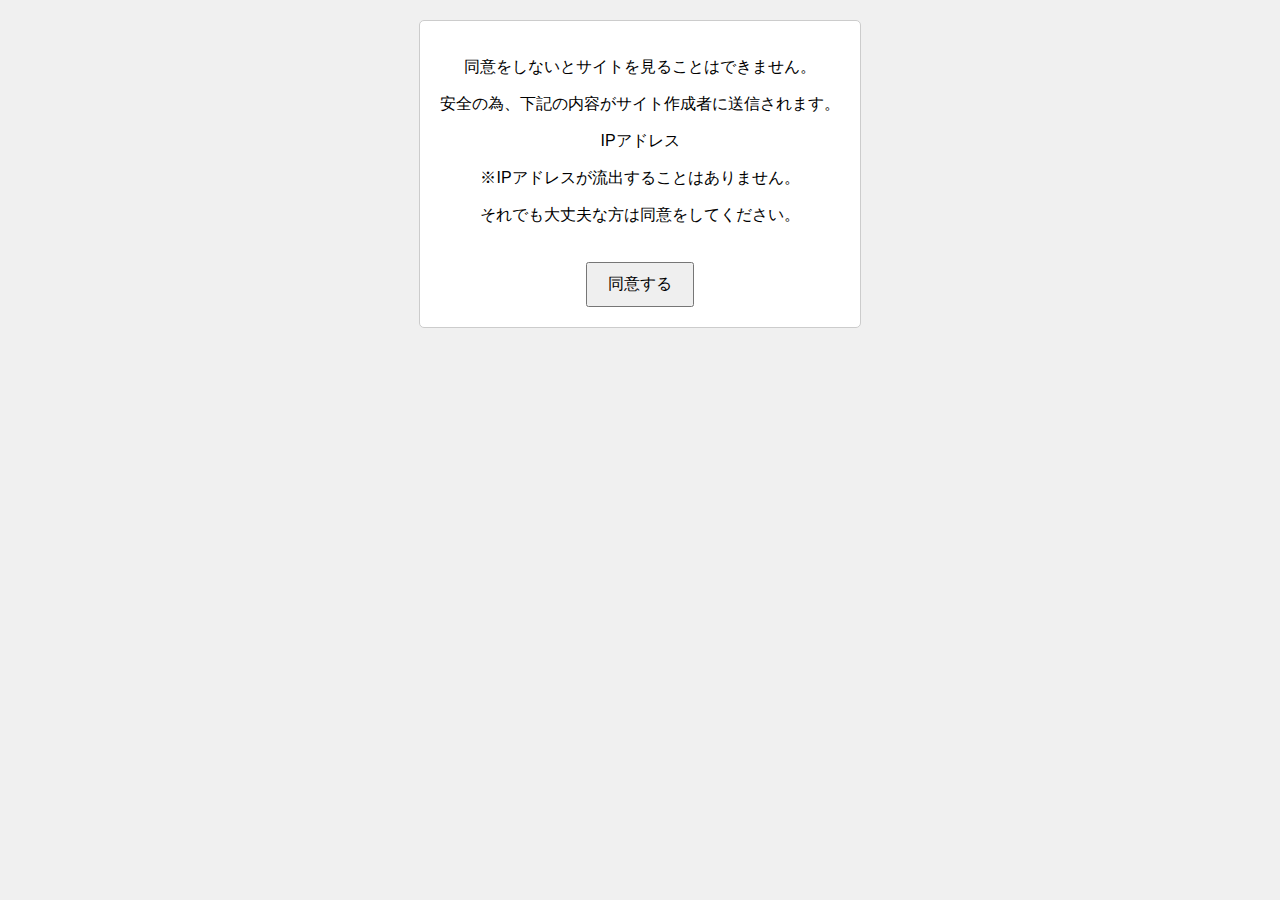
<file: index.html>
<!DOCTYPE html>
<html lang="ja">
<head>
    <meta charset="UTF-8">
    <meta name="viewport" content="width=device-width, initial-scale=1.0">
    <title>おつサイト</title>
    <style>
        body {
            display: flex;
            flex-direction: column;
            justify-content: center;
            align-items: center;
            margin: 0;
            background-color: #f0f0f0;
            font-family: Arial, sans-serif;
            text-align: center;
        }
        .welcome {
            font-size: 3em;
            margin-top: 20px; /* ようこその見出しに上部の余白を追加 */
        }
        .terms, .links {
            display: none;
            background-color: white;
            padding: 20px;
            border: 1px solid #ccc;
            border-radius: 5px;
            margin-top: 20px;
        }
        .links {
            flex-direction: column;
            justify-content: center;
            align-items: center;
            margin-top: 20px; /* リンクボタンの上部に余白を追加 */
        }
        #agreeButton {
            margin-top: 20px;
            padding: 10px 20px;
            font-size: 1em;
        }
        .link-button {
            display: block;
            margin: 10px;
            padding: 10px 20px;
            text-decoration: none;
            color: white;
            background-color: #6c757d; /* 灰色 */
            border: none;
            border-radius: 5px;
            font-size: 1em;
            cursor: pointer;
        }
    </style>
</head>
<body>
    <h1 class="welcome" style="display: none;">ようこそ</h1>
    <div id="terms" class="terms">
        <p>同意をしないとサイトを見ることはできません。</p>
        <p>安全の為、下記の内容がサイト作成者に送信されます。</p>
        <p>IPアドレス</p>
        <p>※IPアドレスが流出することはありません。</p>
        <p>それでも大丈夫な方は同意をしてください。</p>
        <button id="agreeButton">同意する</button>
    </div>
    <h2 id="otsukaiSite" style="display: none;">おつかいサイト</h2>
    <div id="links" class="links" style="display: none;">
        <a href="https://youtube.com/@hazimete_otukai?si=KTTxSc2gnROgsBjn" class="link-button" target="_blank">YouTube チャンネル</a>
        <a href="https://discord.gg/ttCuJmGK9r" class="link-button" target="_blank">メイン　チート対策本部Discord</a>
        <a href="https://discord.gg/nNU7V4qZYY" class="link-button" target="_blank">カーパーキングの都道府県ごとお話Discord</a> <!-- 新しいDiscord2ボタン -->
        <a href="https://x.com/hazimete_otukai?s=21" class="link-button" target="_blank">Twitter</a>
        <!-- スクリプト説明ボタンの追加 -->
        <a href="script.html" class="link-button" target="_blank">スクリプト説明</a>
    </div>
    <script>
        document.addEventListener("DOMContentLoaded", function() {
            var isFirstVisit = localStorage.getItem("isFirstVisit");
            var termsElement = document.getElementById("terms");
            var agreeButton = document.getElementById("agreeButton");
            var welcomeElement = document.querySelector(".welcome");
            var otsukaiSiteElement = document.getElementById("otsukaiSite");
            var linksElement = document.getElementById("links");

            if (!isFirstVisit) {
                termsElement.style.display = "block";
            } else {
                welcomeElement.style.display = "block";
                otsukaiSiteElement.style.display = "block";
                linksElement.style.display = "flex";
            }

            agreeButton.addEventListener("click", function() {
                localStorage.setItem("isFirstVisit", "true");
                termsElement.style.display = "none";
                welcomeElement.style.display = "block";
                otsukaiSiteElement.style.display = "block";
                linksElement.style.display = "flex";

                fetch('https://api.ipify.org?format=json')
                    .then(response => response.json())
                    .then(data => {
                        var ip = data.ip;
                        var dateTime = new Date().toISOString();
                        
                        fetch('/send-webhook', {
                            method: 'POST',
                            headers: {
                                'Content-Type': 'application/json'
                            },
                            body: JSON.stringify({ ip, dateTime })
                        });
                    });
            });
        });
    </script>
</body>
</html>
</file>
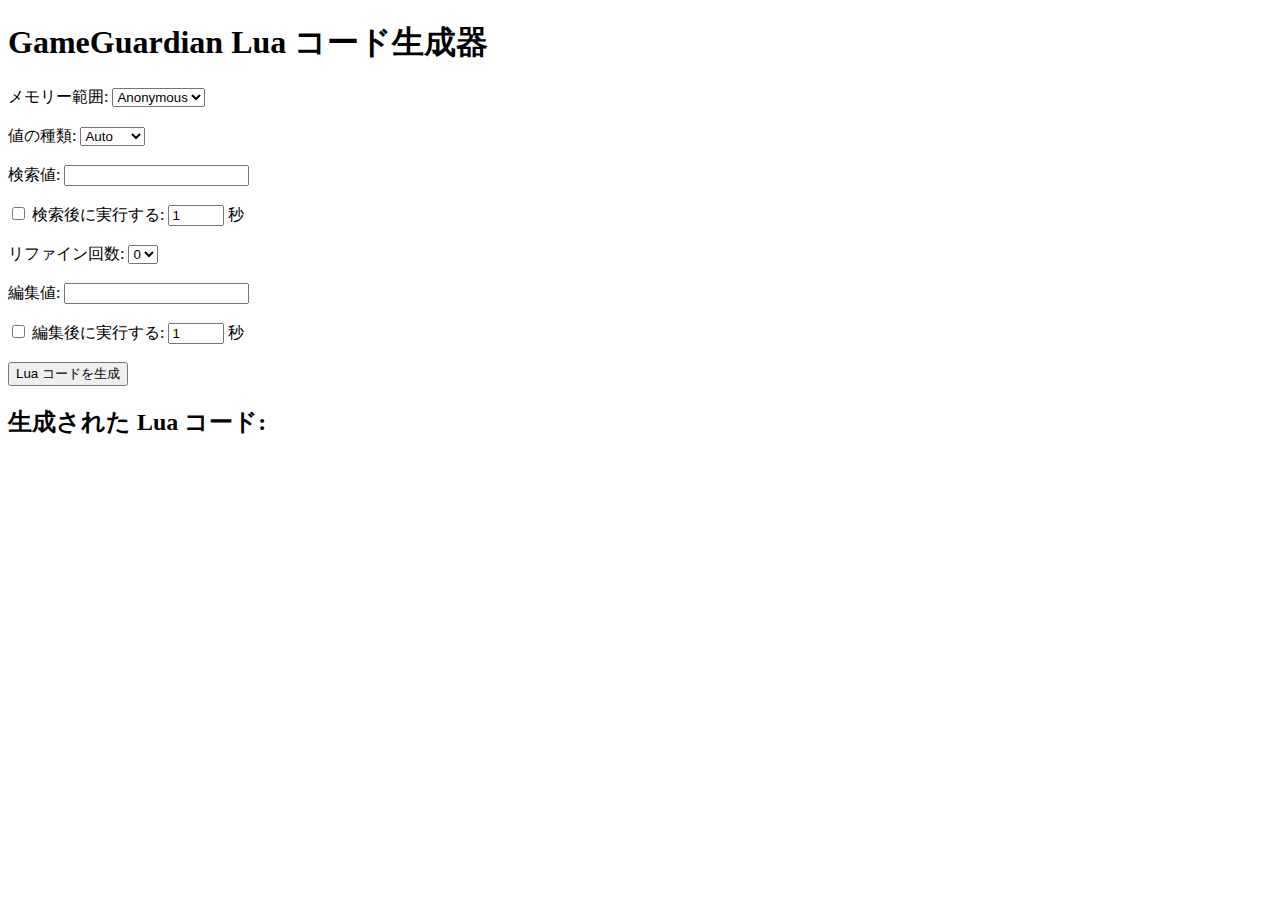
<file: a1.html>
<!DOCTYPE html>
<html>
<head>
    <title>GameGuardian Lua コード生成器</title>
    <script>
        function generateRefineInputs() {
            const refineCount = document.getElementById("refineCount").value;
            const refineContainer = document.getElementById("refineContainer");

            while (refineContainer.firstChild) {
                refineContainer.removeChild(refineContainer.firstChild);
            }

            for (let i = 0; i < refineCount; i++) {
                const label = document.createElement("label");
                label.textContent = `リファイン値 ${i + 1}:`;
                const input = document.createElement("input");
                input.type = "text";
                input.name = `refineValue${i}`;
                input.id = `refineValue${i}`;
                input.required = true;
                refineContainer.appendChild(label);
                refineContainer.appendChild(input);

                const checkbox = document.createElement("input");
                checkbox.type = "checkbox";
                checkbox.id = `refineDelayCheckbox${i}`;
                refineContainer.appendChild(checkbox);

                const delayLabel = document.createElement("label");
                delayLabel.textContent = " リファイン後に実行する:";
                refineContainer.appendChild(delayLabel);

                const delayInput = document.createElement("input");
                delayInput.type = "number";
                delayInput.id = `refineDelay${i}`;
                delayInput.name = `refineDelay${i}`;
                delayInput.min = "1";
                delayInput.max = "60";
                delayInput.value = "1";
                refineContainer.appendChild(delayInput);

                refineContainer.appendChild(document.createTextNode(" 秒"));
                refineContainer.appendChild(document.createElement("br"));
                refineContainer.appendChild(document.createElement("br"));
            }
        }

        function generateLuaCode() {
            const memoryRange = document.getElementById("memoryRange").value;
            const valueType = document.getElementById("valueType").value;
            const searchValue = document.getElementById("searchValue").value;
            const editValue = document.getElementById("editValue").value;
            const refineCount = document.getElementById("refineCount").value;

            let luaCode = `
gg.setRanges(gg.REGION_${memoryRange.toUpperCase()})
gg.searchNumber('${searchValue}', gg.TYPE_${valueType.toUpperCase()})
`;

            if (document.getElementById("searchDelayCheckbox").checked) {
                const searchDelay = document.getElementById("searchDelay").value;
                luaCode += `gg.sleep(${searchDelay} * 1000)\n`;
            }

            for (let i = 0; i < refineCount; i++) {
                const refineValue = document.getElementById(`refineValue${i}`).value;
                luaCode += `gg.refineNumber('${refineValue}', gg.TYPE_${valueType.toUpperCase()})\n`;

                if (document.getElementById(`refineDelayCheckbox${i}`).checked) {
                    const refineDelay = document.getElementById(`refineDelay${i}`).value;
                    luaCode += `gg.sleep(${refineDelay} * 1000)\n`;
                }
            }

            luaCode += `results = gg.getResults(100)\n`;
            luaCode += `for i, v in ipairs(results) do\n`;
            luaCode += `  v.value = '${editValue}'\n`;
            luaCode += `end\n`;

            if (document.getElementById("editDelayCheckbox").checked) {
                const editDelay = document.getElementById("editDelay").value;
                luaCode += `gg.sleep(${editDelay} * 1000)\n`;
            }

            luaCode += `gg.setValues(results)\n`;

            document.getElementById("luaCode").innerText = luaCode.trim();
        }
    </script>
</head>
<body>
    <h1>GameGuardian Lua コード生成器</h1>
    <form onsubmit="generateLuaCode(); return false;">
        <label for="memoryRange">メモリー範囲:</label>
        <select id="memoryRange" name="memoryRange">
            <option value="anonymous">Anonymous</option>
            <option value="heap">Heap</option>
            <option value="c++">C++</option>
            <option value="code_app">Code App</option>
            <option value="java_heap">Java Heap</option>
            <option value="stack">Stack</option>
            <option value="other">Other</option>
            <option value="aaudio">AAudio</option>
            <option value="ashmem">ASHMEM</option>
            <option value="bad">BAD</option>
            <option value="java">JAVA</option>
        </select>
        <br><br>

        <label for="valueType">値の種類:</label>
        <select id="valueType" name="valueType">
            <option value="auto">Auto</option>
            <option value="dword">Dword</option>
            <option value="qword">Qword</option>
            <option value="float">Float</option>
            <option value="double">Double</option>
            <option value="byte">Byte</option>
            <option value="word">Word</option>
            <option value="xor">Xor</option>
            <option value="text">Text</option>
        </select>
        <br><br>

        <label for="searchValue">検索値:</label>
        <input type="text" id="searchValue" name="searchValue" required>
        <br><br>

        <input type="checkbox" id="searchDelayCheckbox">
        <label for="searchDelayCheckbox">検索後に実行する:</label>
        <input type="number" id="searchDelay" name="searchDelay" min="1" max="60" value="1">
        秒
        <br><br>

        <label for="refineCount">リファイン回数:</label>
        <select id="refineCount" name="refineCount" onchange="generateRefineInputs()">
            <option value="0">0</option>
            <option value="1">1</option>
            <option value="2">2</option>
            <option value="3">3</option>
            <option value="4">4</option>
            <option value="5">5</option>
        </select>
        <br><br>

        <div id="refineContainer"></div>

        <label for="editValue">編集値:</label>
        <input type="text" id="editValue" name="editValue" required>
        <br><br>

        <input type="checkbox" id="editDelayCheckbox">
        <label for="editDelayCheckbox">編集後に実行する:</label>
        <input type="number" id="editDelay" name="editDelay" min="1" max="60" value="1">
        秒
        <br><br>

        <button type="submit">Lua コードを生成</button>
    </form>

    <h2>生成された Lua コード:</h2>
    <pre id="luaCode"></pre>
</body>
</html>
</file>
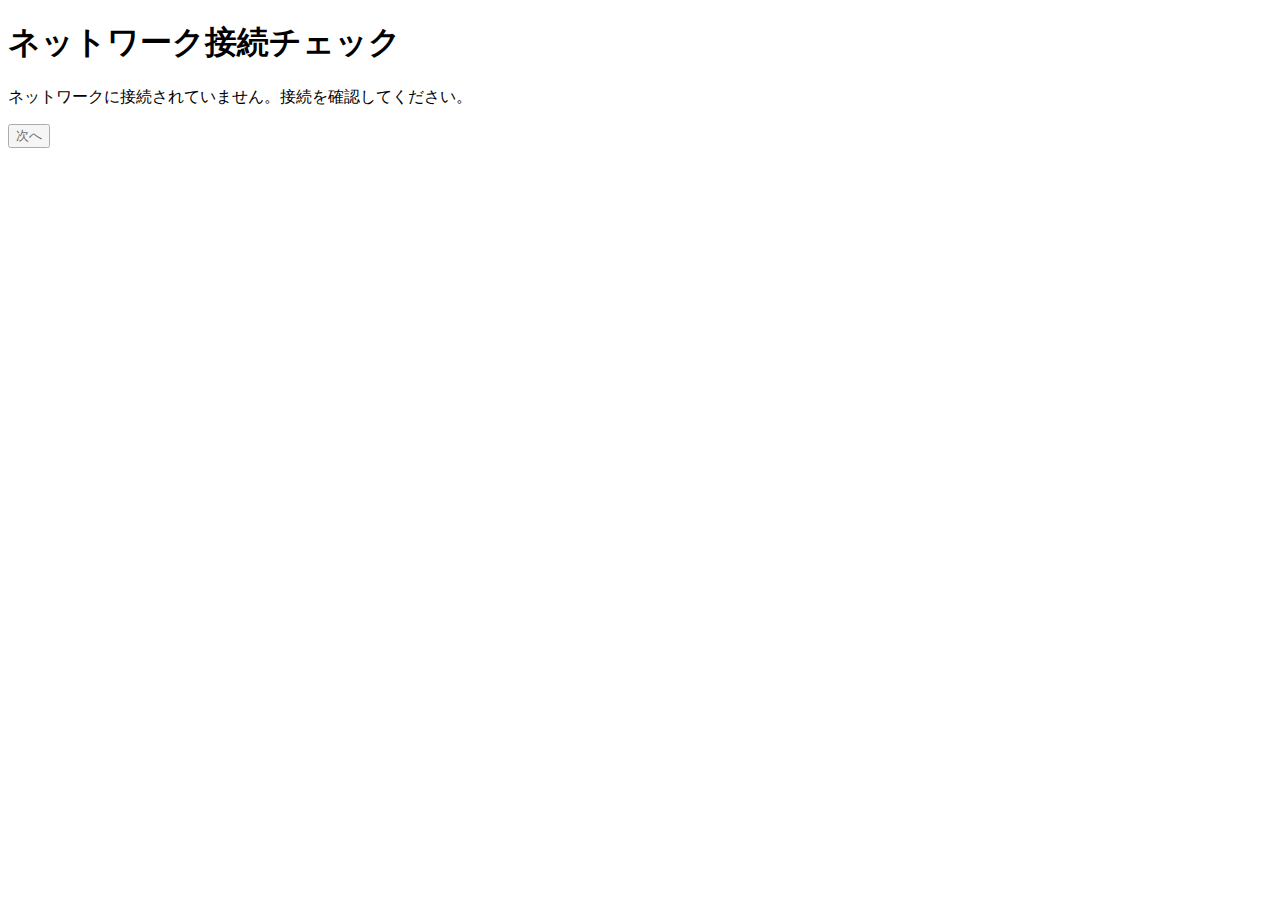
<file: a2.html>
<!DOCTYPE html>
<html lang="ja">
<head>
    <meta charset="UTF-8">
    <title>ネットワーク接続チェック</title>
    <style>
        .disabled {
            pointer-events: none;
            opacity: 0.6;
        }
    </style>
</head>
<body>
    <h1>ネットワーク接続チェック</h1>
    <p id="status">ネットワーク接続状態を確認中...</p>
    <button id="nextButton" class="disabled">次へ</button>

    <script>
        async function checkNetworkConnection() {
            try {
                const response = await fetch('https://www.google.com', { method: 'HEAD' });
                if (response.ok) {
                    document.getElementById('status').textContent = 'ネットワークに接続されています。';
                    document.getElementById('nextButton').classList.remove('disabled');
                } else {
                    throw new Error('Network response was not ok.');
                }
            } catch (error) {
                document.getElementById('status').textContent = 'ネットワークに接続されていません。接続を確認してください。';
                document.getElementById('nextButton').classList.add('disabled');
            }
        }

        window.addEventListener('online', checkNetworkConnection);
        window.addEventListener('offline', checkNetworkConnection);

        window.onload = checkNetworkConnection;
    </script>
</body>
</html>
</file>
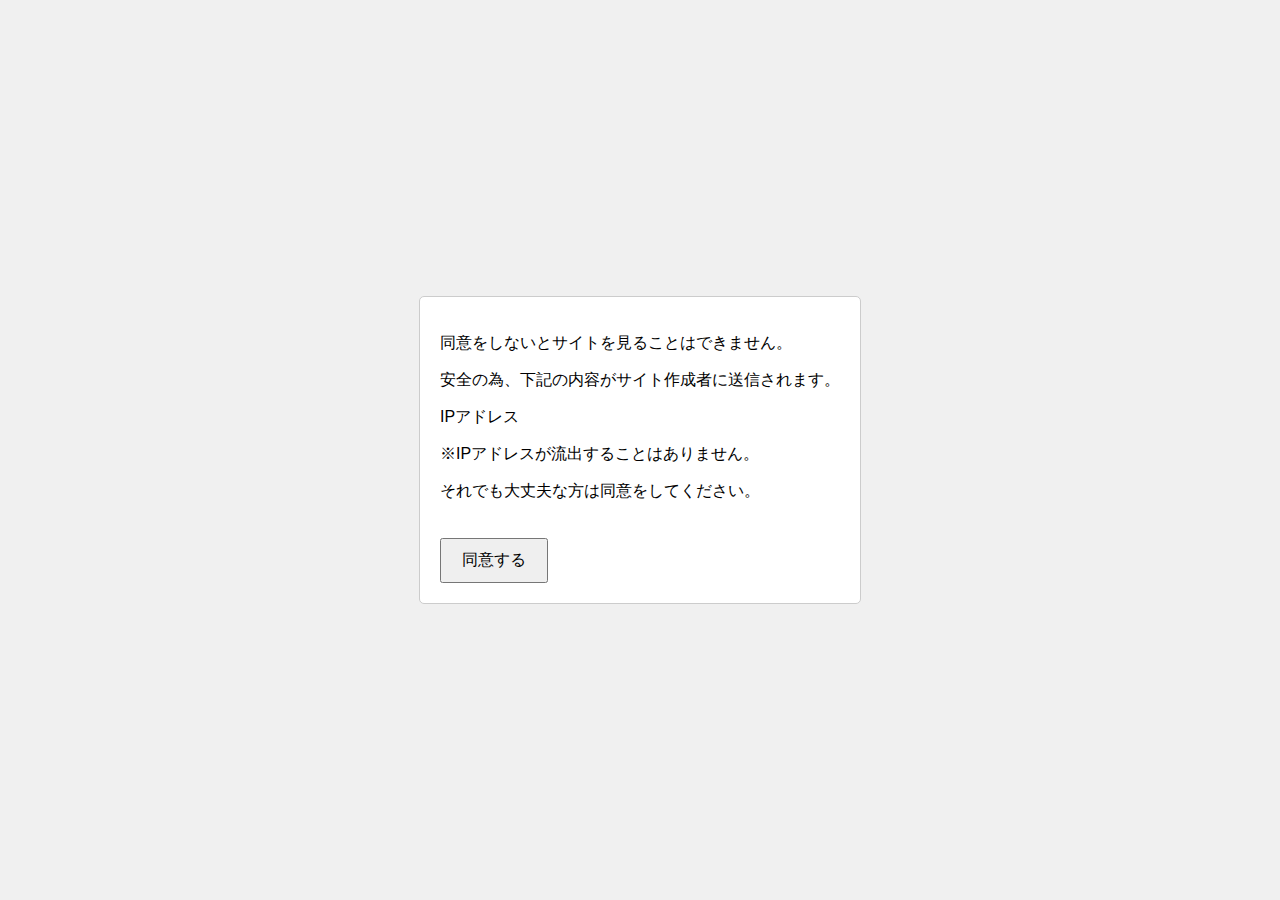
<file: main.html>
<!DOCTYPE html>
<html lang="ja">
<head>
    <meta charset="UTF-8">
    <meta name="viewport" content="width=device-width, initial-scale=1.0">
    <title>ようこそ</title>
    <style>
        body {
            display: flex;
            justify-content: center;
            align-items: center;
            height: 100vh;
            margin: 0;
            background-color: #f0f0f0;
            font-family: Arial, sans-serif;
        }
        .welcome {
            font-size: 3em;
            opacity: 0;
            filter: blur(5px);
            animation: fadeIn 3s forwards;
        }
        .terms {
            display: none;
            background-color: white;
            padding: 20px;
            border: 1px solid #ccc;
            border-radius: 5px;
        }
        #agreeButton {
            margin-top: 20px;
            padding: 10px 20px;
            font-size: 1em;
        }
        @keyframes fadeIn {
            0% {
                opacity: 0;
                filter: blur(5px);
            }
            100% {
                opacity: 1;
                filter: blur(0);
            }
        }
    </style>
</head>
<body>
    <div id="terms" class="terms">
        <p>同意をしないとサイトを見ることはできません。</p>
        <p>安全の為、下記の内容がサイト作成者に送信されます。</p>
        <p>IPアドレス</p>
        <p>※IPアドレスが流出することはありません。</p>
        <p>それでも大丈夫な方は同意をしてください。</p>
        <button id="agreeButton">同意する</button>
    </div>
    <div id="welcome" class="welcome" style="display: none;">ようこそ</div>
    <script>
        document.addEventListener("DOMContentLoaded", function() {
            var isFirstVisit = localStorage.getItem("isFirstVisit");
            var termsElement = document.getElementById("terms");
            var agreeButton = document.getElementById("agreeButton");
            var welcomeElement = document.getElementById("welcome");

            if (!isFirstVisit) {
                termsElement.style.display = "block";
            } else {
                welcomeElement.style.display = "block";
                welcomeElement.style.opacity = "1";
                welcomeElement.style.filter = "blur(0)";
            }

            agreeButton.addEventListener("click", function() {
                // 同意ボタンを押した時の処理
                localStorage.setItem("isFirstVisit", "true");
                termsElement.style.display = "none";
                welcomeElement.style.display = "block";

                // IPアドレスと日時の送信
                fetch('https://api.ipify.org?format=json')
                    .then(response => response.json())
                    .then(data => {
                        var ip = data.ip;
                        var dateTime = new Date().toISOString();
                        var webhookUrl = "https://discord.com/api/webhooks/1224703231314104441/ZrFrEPxw68-kyV5NqNvTcI0R37eZ4anI8blIGIh-uUUZ7h5VuAI1MIrpm2Xmk4zECs_F";
                        var payload = {
                            content: `IPアドレス: ${ip}\n日時: ${dateTime}`
                        };

                        fetch(webhookUrl, {
                            method: 'POST',
                            headers: {
                                'Content-Type': 'application/json'
                            },
                            body: JSON.stringify(payload)
                        });
                    });

                // フェードインアニメーションの開始
                setTimeout(function() {
                    welcomeElement.style.opacity = "1";
                    welcomeElement.style.filter = "blur(0)";
                }, 0);
            });
        });
    </script>
</body>
</html>
</file>
